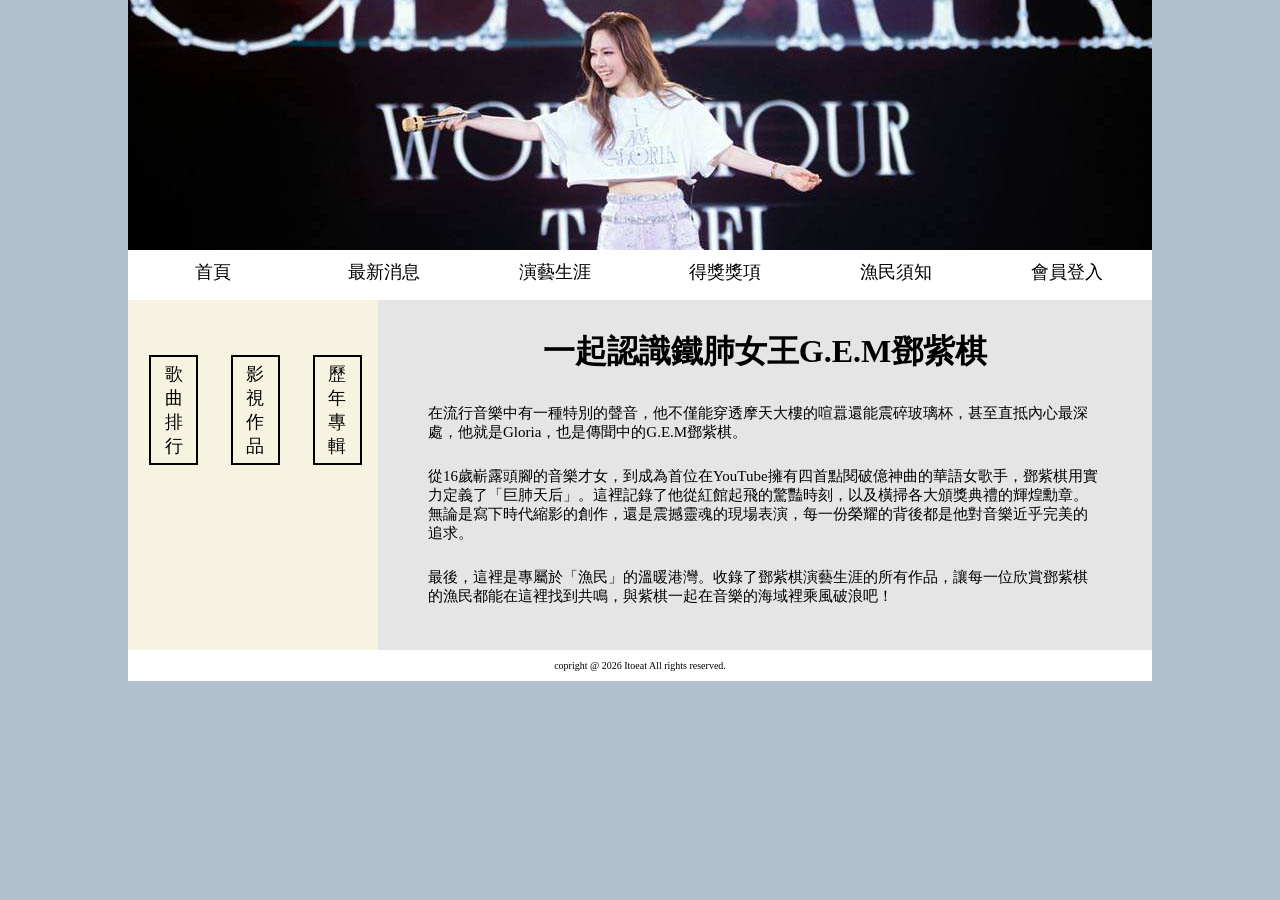
<file: index.html>
<!DOCTYPE html>
<html lang="en">
<head>
    <meta charset="UTF-8">
    <meta name="viewport" content="width=device-width, initial-scale=1.0">
    <link rel="stylesheet" href="css/index.css" type="text/css">
    <title>08陳郁婷</title>
</head>
<body>
    <div id="wrapper">
        <header>
            <div id="logo">
                <img src="7.jpg">
            </div>
        </header>
            <nav>
                <ul>
                    <li><a href="">首頁</a></li>
                    <li><a href="">最新消息</a></li>
                    <li><a href="">演藝生涯</a></li>
                    <li><a href="">得獎獎項</a></li>
                    <li><a href="">漁民須知</a></li>
                    <li><a href="login.html">會員登入</a></li>
                </ul>
            </nav>
        
        <div id="sidebar">
            <ul>
                <li><a href="">歌曲排行</a></li>
                <li><a href="">影視作品</a></li>
                <li><a href="">歷年專輯</a></li>
            </ul>
        </div>
        <div id="content">
            <div id="content_in">
                <h1>一起認識鐵肺女王G.E.M鄧紫棋</h1>
                <p>在流行音樂中有一種特別的聲音，他不僅能穿透摩天大樓的喧囂還能震碎玻璃杯，甚至直抵內心最深處，他就是Gloria，也是傳聞中的G.E.M鄧紫棋。</p>
                <p>從16歲嶄露頭腳的音樂才女，到成為首位在YouTube擁有四首點閱破億神曲的華語女歌手，鄧紫棋用實力定義了「巨肺天后」。這裡記錄了他從紅館起飛的驚豔時刻，以及橫掃各大頒獎典禮的輝煌勳章。無論是寫下時代縮影的創作，還是震撼靈魂的現場表演，每一份榮耀的背後都是他對音樂近乎完美的追求。</p>
                <p>最後，這裡是專屬於「漁民」的溫暖港灣。收錄了鄧紫棋演藝生涯的所有作品，讓每一位欣賞鄧紫棋的漁民都能在這裡找到共鳴，與紫棋一起在音樂的海域裡乘風破浪吧！</p>
            </div>
        </div>
        <footer>
            <p>copright @ 2026 Itoeat All rights reserved.</p>
        </footer>
    </div>
</body>
</html>
</file>
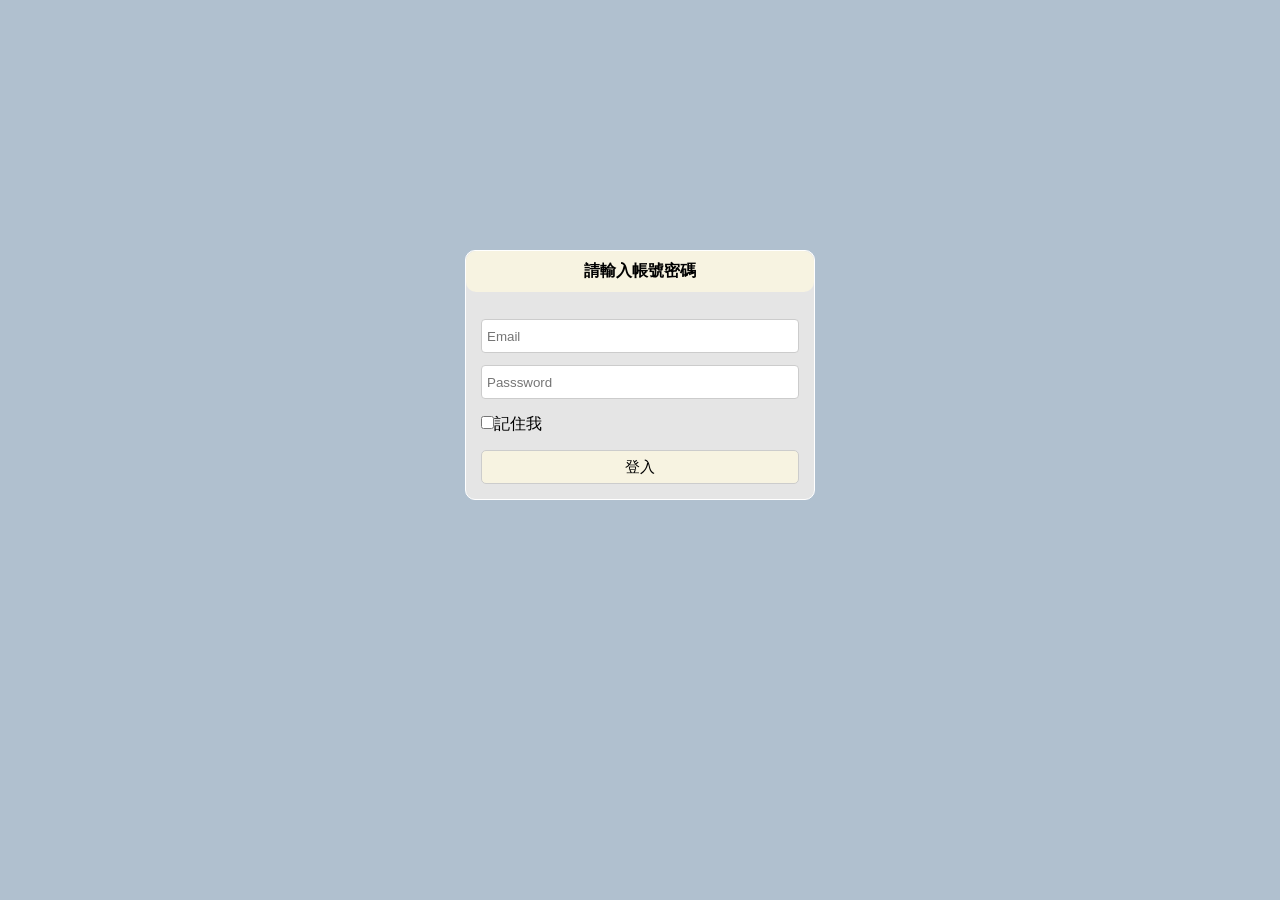
<file: login.html>
<!DOCTYPE html>
<html lang="en">
<head>
    <meta charset="UTF-8">
    <meta name="viewport" content="width=device-width, initial-scale=1.0">
    <title>會員登入</title>
    <link rel="stylesheet" href="css/login.css" type="text/css">
</head>
<body>
    <div id="wrapper">
        <header>
            <p>請輸入帳號密碼</p>
        </header>
        <div id="content">
            <form action="">
                <div class="form-group">
                    <input type="email" name="email" placeholder="Email" class="form-control"
                </div>
                <div class="form-group">
                    <input type="password" name="password" placeholder="Passsword" class="form-control"
                </div>
                <div class="checkbox">
                    <label for="">
                        <input type="checkbox" name="remember">記住我
                    </label>
                </div>
                <button type="submit" class="btn"><a href="index.html">登入</a></button>
            </form>
        </div>
    </div>
</body>
</html>
</file>
<file: css/index.css>
*{
    padding: 0px;
    margin: 0px;
}

body{
    background-color: rgb(176, 192, 207);
    font-family: Microsoft JhengHei;
}

#wrapper{
    width: 1024px;
    margin: 0px auto;
}

#logo{
    height: 250px;
}

nav{
    background-color: rgb(255, 255, 255);
    text-align: center;
    height: 50px;
}

ul{
    display: flex;
    margin: 0px;
    padding: 0px;
    justify-content: space-around;
}

li{
    list-style-type: none;
    float: left;
    text-align: center;
    width: 20%;
}

li a{
    display: block;
    padding: 10px 20px;
    color: rgb(0, 0, 0);
    text-decoration: none;
    font-size: 18px;
}

li a:hover{
    color: rgb(163, 183, 240);
    font-size: 20px;
    border-bottom: 5px solid;
    padding: 9px;
    font-weight: bold;
}

#sidebar{
    width: 250px;
    height: 350px;
    background-color: rgb(247, 243, 225);
    float: left;
}

#sidebar ul{
    margin-top:55px ;
    margin-left:5px;
}

#sidebar li{
    float: none;
}

#sidebar li a{
    color: black;
    border: 2px solid;
    margin-bottom: 10px;
    padding: 5px 5px;
}

#sidebar li a:hover{
    background-color: rgb(176, 192, 207);
    color: black;
}

#content{
    width: 774px;
    height: 350px;
    float: left;
    background-color: #E5E5E5;
}

#content_in{
    padding: 30px 50px;
}

#content h1{
    margin-bottom: 30px;
    color: rgb(0, 0, 0);
    text-align: center;
}

#content p{
    margin-bottom: 25px;
    font-size: 15px;
}

footer{
    clear: both;
    background-color: #ffffff;
}

footer p{
    text-align: center;
    font-size: 10px;
    color: black;
    padding: 10px 0px;
}
</file>
<file: css/login.css>
*{
    padding: 0px;
    margin: 0px;
    box-sizing: border-box;
    -webkit-box-sizing: border-box;
    -moz-box-sizing: border-box;
}

body{
    font-family: Microsoft JhengHei;
    background-color: rgb(176, 192, 207);
}

#wrapper{
    width: 350px;
    height: 250px;
    border: 1px solid #ffffff;
    border-radius: 10px;
    background-color: #E5E5E5;
    position: absolute;
    top:50%;
    left: 50%;
    margin-top: -200px;
    margin-left: -175px;
}

header{
    background-color: rgb(247, 243, 225);
    padding: 10px 15px;
    font-weight: bold;
    text-align: center;
    border-radius: 10px;
}

#content{
    padding: 15px;
}

.form-group{
    margin-top: 12px;
}

.form-control{
    display: block;
    width: 100%;
    height: 34px;
    background-color: #ffffff;
    border: 1px solid #ccc;
    border-radius: 4px;
    padding: 5px;
}

.checkbox{
    margin-top: 15px;
}

.btn{
    display: block;
    width: 100%;
    height: 34px;
    background-color: rgb(247, 243, 225);
    border: 1px solid #ccc;
    border-radius: 5px;
    margin-top: 15px;
    font-size: 15px;
}

a{
    text-decoration: none;
    color: black;
}
</file>
